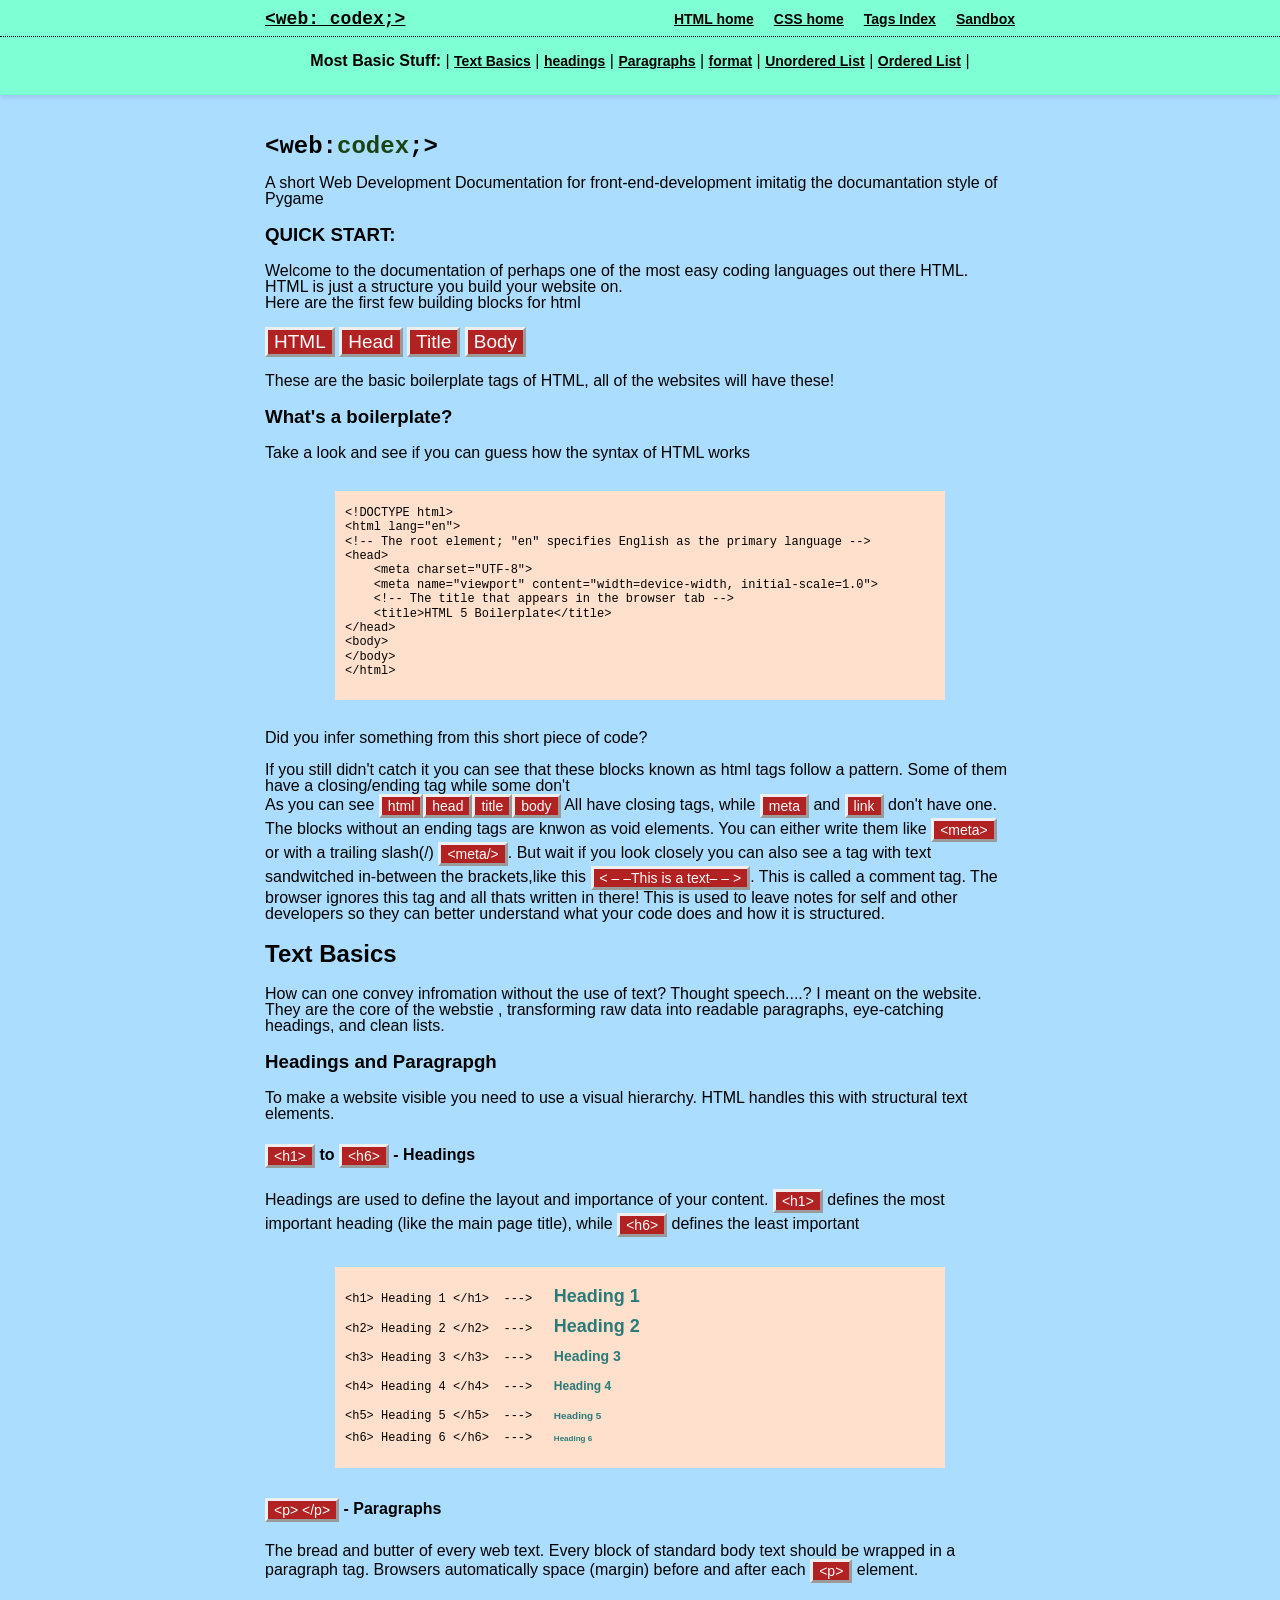
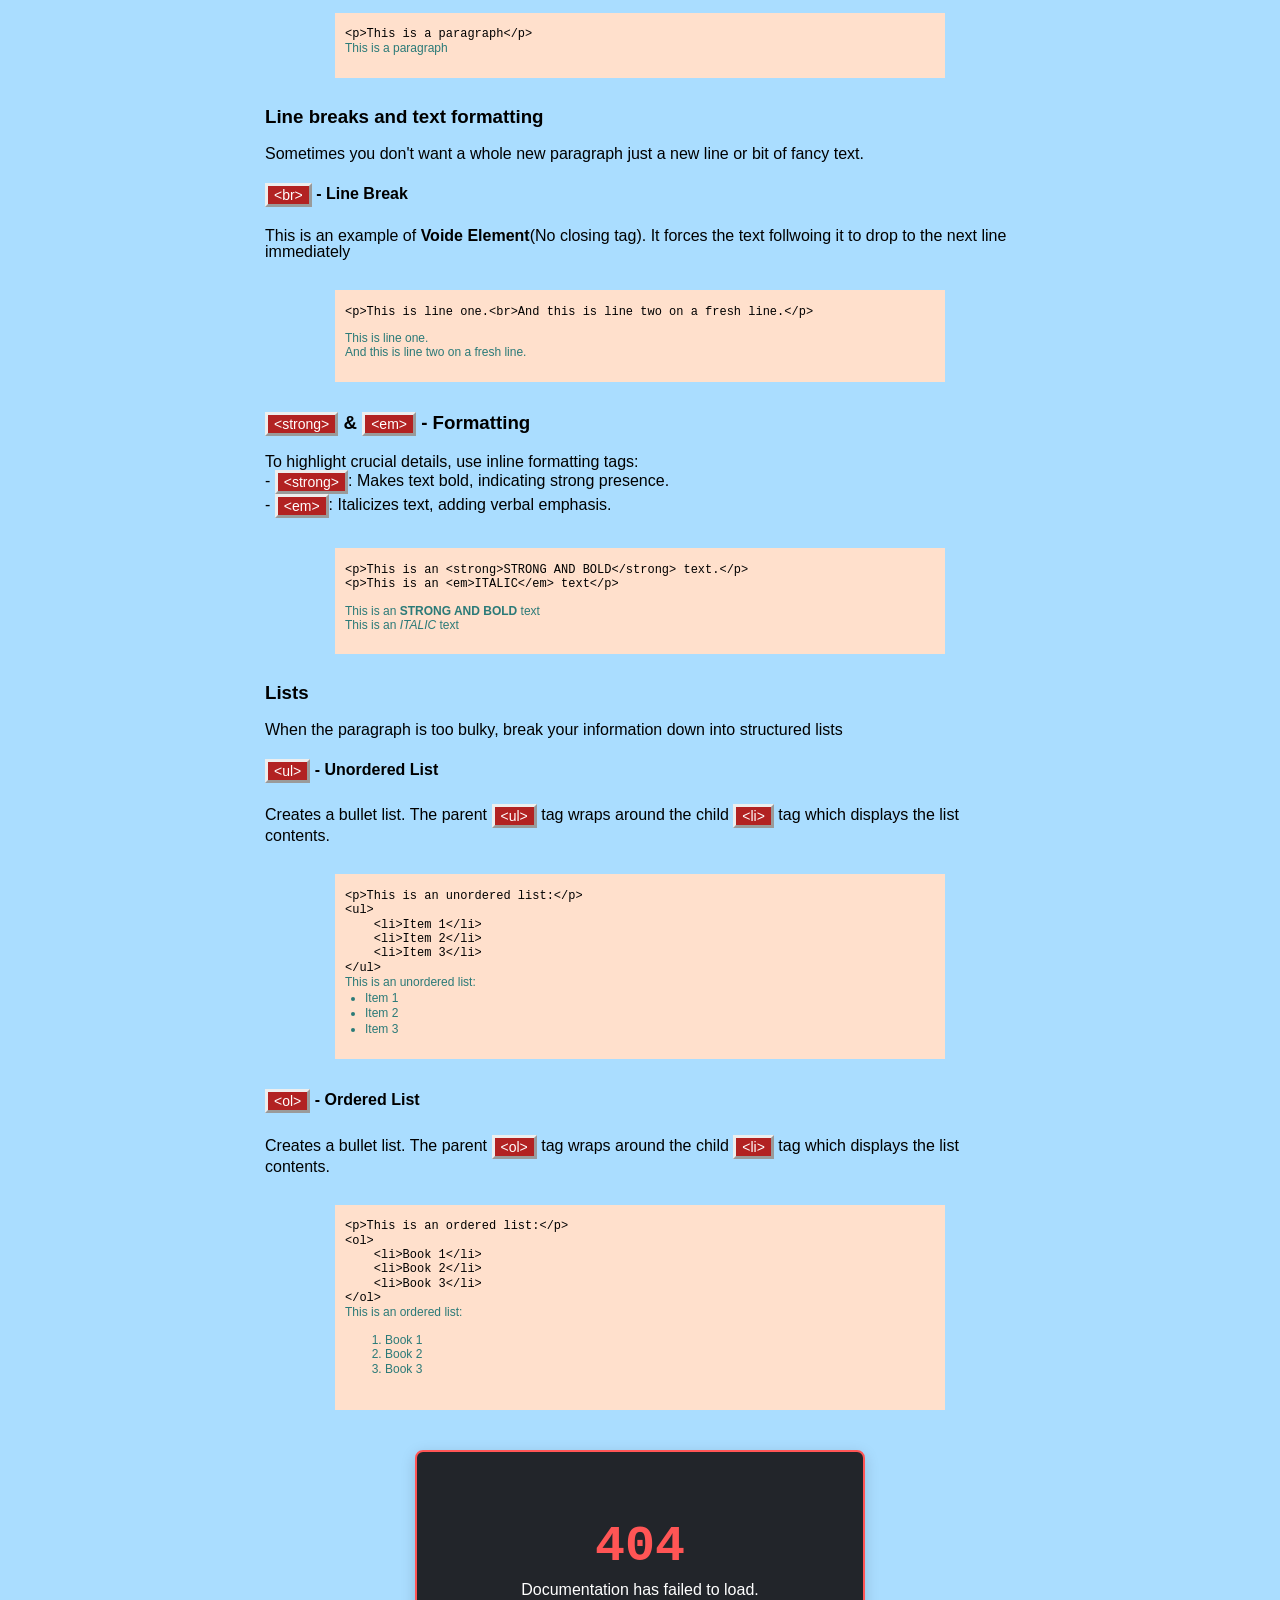
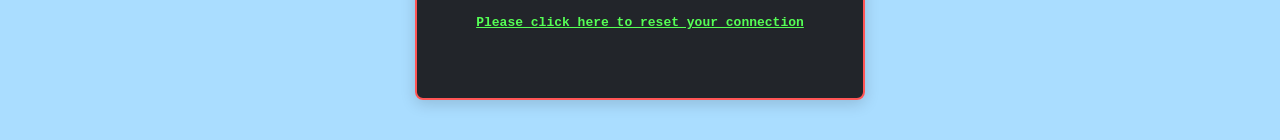
<file: index.html>
<!DOCTYPE html>
<html lang="en">
<head>
    <meta charset="UTF-8"> 
    <meta name="viewport" content="width=device-width, initial-scale=1.0">
    <title>&lt;web: codex;&gt;</title>
    <link rel="stylesheet" href="style.css">
</head>
<body style="background-color: #AADDFF;">

<!--Navigation Bar-->
<nav class = "top-navbar">
    <div class="nav-container">
        <a href="#home" class="nav-brand">&lt;web: codex;&gt;</a>
        <ul class="nav-links">
            <li><a href="https://developer.mozilla.org/en-US/docs/Web/HTML" target="_blank">HTML home</a></li>
            <li><a href="https://developer.mozilla.org/en-US/docs/Web/CSS/Guides/Colors/Applying_color" target="_blank">CSS home</a></li>
            <li><a href="https://developer.mozilla.org/en-US/docs/Web/HTML/Reference/Elements" target="_blank">Tags Index</a></li>
            <li><a href="https://codepen.io/marcysutton/pen/ZYqjPj" target="_blank">Sandbox</a></li>
        </ul>
    </div> 
    <hr style="color:black;border-bottom:none;border-style: dotted;border-bottom-style:none;">
    <p class="nav-p">
        <b>Most Basic Stuff: </b> | <a href="#text-basics">Text Basics</a> | <a href="#headings">headings</a> | <a href="#paragraphs">Paragraphs</a>
        | <a href="#format">format</a> | <a href="#unordered-list">Unordered List</a> | <a href="#ordered-list">Ordered List</a> |
    </p>
</nav>
<div class="main">
    <div id="html-home"> 
        <h1 id="home" class="docs-logo highlight" >&lt;web:<span class="highlight">codex</span>;&gt;</h1>
    </div>

    <p>
        A short Web Development Documentation for front-end-development 
        imitatig the documantation style of Pygame 
    </p>
    
    <section>  <!--intro plus boiler plate-->
        <h3>QUICK START:</h3>
        <p>Welcome to the documentation of perhaps one of the most easy coding languages out there HTML. <br> HTML is just a structure you build your website on. <br> Here are the first few building blocks for html
        </p>
        <button class="lable-blocks">HTML</button>
        <button class="lable-blocks">Head</button>
        <button class="lable-blocks">Title</button>
        <button class="lable-blocks">Body</button>
        <br>
        <p>These are the basic boilerplate tags of HTML, all of the websites will have these!</p>

        <h3> What's a boilerplate? </h3>
        <p> Take a look and see if you can guess how the syntax of HTML works</p>

<div id="boilerplate" class="code">
<pre><code id="boiler-text">
&lt;!DOCTYPE html&gt;
&lt;html lang="en"&gt; 
&lt;!-- The root element; "en" specifies English as the primary language --&gt;
&lt;head&gt;
    &lt;meta charset="UTF-8"&gt; 
    &lt;meta name="viewport" content="width=device-width, initial-scale=1.0"&gt;
    &lt;!-- The title that appears in the browser tab --&gt;
    &lt;title&gt;HTML 5 Boilerplate&lt;/title&gt; 
&lt;/head&gt;
&lt;body&gt;
&lt;/body&gt;
&lt;/html&gt;
</code></pre>
</div>
        <p> Did you infer something from this short piece of code? </p>
        <p> If you still didn't catch it you can see that these blocks known as html tags follow a pattern. Some of them have a closing/ending tag while some don't <br>
        As you can see <button class="blocks">html</button><button class="blocks">head</button><button class="blocks">title</button><button class="blocks">body</button> All have closing tags,
        while <button class="blocks">meta</button> and <button class="blocks">link</button> don't have one. The blocks without an ending tags are knwon as void elements. You can
        either write them like <button class="blocks">&lt;meta&gt;</button> or with a trailing slash(/) <button class="blocks">&lt;meta/&gt;</button>. But wait if you look closely 
        you can also see a tag with text sandwitched in-between the brackets,like this  <button class="blocks">&lt; &ndash; &ndash;This is a text&ndash; &ndash; &gt;</button>. 
        This is called a comment tag. The browser ignores this tag and all thats written in there! This is used to leave notes for self and other developers 
        so they can better understand what your code does and how it is structured.</p>
    </section>

    <section> <!--text basics-->    
        <h2 id="text-basics">Text Basics</h2>
        <p > How can one convey infromation without the use of text? Thought speech....? I meant on the website. They are the core of the webstie 
            , transforming raw data into readable paragraphs, eye-catching headings, and clean  lists.</p>
            <h3 id="headings">Headings and Paragrapgh</h3>
            <p>To make a website visible you need to use a visual hierarchy. HTML handles this with structural text elements.</p>
                 
            <h4><button class="blocks">&lt;h1&gt;</button> to  <button class="blocks">&lt;h6&gt;</button> - Headings </h4>
            <p>Headings are used to define the layout and importance of your content. <button class="blocks">&lt;h1&gt;</button> defines the most
            important heading (like the main page title), while <button class="blocks">&lt;h6&gt;</button> defines the least important</p>
            
<div class="code">
<pre><code>
&lt;h1&gt; Heading 1 &lt;/h1&gt;  --->   <h1 style="display: inline; line-height: 30px;">Heading 1</h1>
&lt;h2&gt; Heading 2 &lt;/h2&gt;  --->   <h2 style="display: inline; line-height: 30px;" >Heading 2</h2>
&lt;h3&gt; Heading 3 &lt;/h3&gt;  --->   <h3 style="display: inline; line-height: 30px;">Heading 3</h3>
&lt;h4&gt; Heading 4 &lt;/h4&gt;  --->   <h4 style="display: inline; line-height: 30px;">Heading 4</h4>
&lt;h5&gt; Heading 5 &lt;/h5&gt;  --->   <h5 style="display: inline; line-height: 30px;">Heading 5</h5>
&lt;h6&gt; Heading 6 &lt;/h6&gt;  --->   <h6 style="display: inline; line-height: 0px;">Heading 6</h6>
</code></pre>
</div>
            <h4  id="paragraphs"><button class="blocks">&lt;p&gt; &lt;/p&gt;</button> - Paragraphs </h4> 
            <p>The bread and butter of every web text. Every block of standard body text should be wrapped in a paragraph tag. 
                Browsers automatically space (margin) before and after each <button class="blocks">&lt;p&gt;</button> element.
            </p>
<div class="code">
<pre><code>
&lt;p&gt;This is a paragraph&lt;/p&gt;
<p style="display: inline; line-height: 10px;">This is a paragraph</p></code></pre>
</div>
            <h3 id="format">Line breaks and text formatting </h2>
            <p>Sometimes you don't want a whole new paragraph just a new line or bit of fancy text.</p>
            <h4><button class="blocks">&lt;br&gt;</button> - Line Break</h4>
            <p>This is an example of <strong>Voide Element</strong>(No closing tag). It forces the text follwoing it to drop to the next line immediately</p>
<div id="line-break" class="code">
<pre><code>
&lt;p&gt;This is line one.&lt;br&gt;And this is line two on a fresh line.&lt;/p&gt;
<span class="output"><P>This is line one.<br>And this is line two on a fresh line.</P></span><span></span></code></pre>
</div>
        <h3><button class="blocks">&lt;strong&gt;</button> & <button class="blocks">&lt;em&gt;</button> - Formatting</h3>
        <p>To highlight crucial details, use inline formatting tags:<br>
            - <button class="blocks">&lt;strong&gt;</button>: Makes text bold, indicating strong presence.<br>
            - <button class="blocks">&lt;em&gt;</button>: Italicizes text, adding verbal emphasis.
        </p>
<div id="strong-em" class="code">
<pre><code>
&lt;p&gt;This is an &lt;strong&gt;STRONG AND BOLD&lt;/strong&gt; text.&lt;/p&gt;
&lt;p&gt;This is an &lt;em&gt;ITALIC&lt;/em&gt; text&lt;/p&gt;
<p>This is an <strong>STRONG AND BOLD</strong> text<br>This is an <em>ITALIC</em> text</p></code></pre>
</div>
    <h3>Lists</h3>
    <p>When the paragraph is too bulky, break your information down into structured lists</p>
    <h4 id="unordered-list"><button class="blocks">&lt;ul&gt;</button> - Unordered List</h4>
    <p>Creates a bullet list. The parent <button class="blocks">&lt;ul&gt;</button> tag wraps around the child 
    <button class="blocks">&lt;li&gt;</button> tag which displays the list contents.</p>

<div id="unordered-list" class="code">
<pre><code>
&lt;p&gt;This is an unordered list:&lt;/p&gt;
&lt;ul&gt;
    &lt;li&gt;Item 1&lt;/li&gt;
    &lt;li&gt;Item 2&lt;/li&gt;
    &lt;li&gt;Item 3&lt;/li&gt;
&lt;/ul&gt;
<span class="my-span-preview"><p>This is an unordered list:</p><ul><li>Item 1</li><li>Item 2</li><li>Item 3</li></ul></span>
</code></pre>
</div>

    <h4 id="ordered-list"><button class="blocks">&lt;ol&gt;</button> - Ordered List</h4>
    <p>Creates a bullet list. The parent <button class="blocks">&lt;ol&gt;</button> tag wraps around the child 
    <button class="blocks">&lt;li&gt;</button> tag which displays the list contents.</p>

<div id="unordered-list" class="code">
<pre><code>
&lt;p&gt;This is an ordered list:&lt;/p&gt;
&lt;ol&gt;
    &lt;li&gt;Book 1&lt;/li&gt;
    &lt;li&gt;Book 2&lt;/li&gt;
    &lt;li&gt;Book 3&lt;/li&gt;
&lt;/ol&gt;
<span class="my-span-preview"><p>This is an ordered list:</p><ol><li>Book 1</li><li>Book 2</li><li>Book 3</li></ol></span>
</span></code></pre>
</div>

    </section>

<section id="sandbox" class="easter-egg-section">
    <div class="flip-card-container">
        <div class="flip-card-inner">
            
            <div class="flip-card-front">
                <div class="error-screen">
                    <span class="error-code">404</span>
                    <p class="error-text">Documentation has failed to load.</p>
                    <a href="#home" class="error-link">Please click here to reset your connection</a>
                </div>
            </div>
            
            <div class="flip-card-back">
                <div class="dev-screen">
                    <span class="dev-icon">🚧</span>
                    <h3>Gotcha!</h3>
                    <p>The website is still under development.</p>
                    <p class="dev-subtext">This was only a small part of the entire documentation website...</p>
                    <p class="dev-subtext"><strong>This should not affect my sumbission though!? Well answer me this if 
                        I were to make an internet simulator instead of this site, would you have accepted the half of the internet or 
                    demanded the full blown version? </strong></p>
                </div>
            </div>

        </div>
    </div>
</section>


</div>
</body>
</html>
</file>
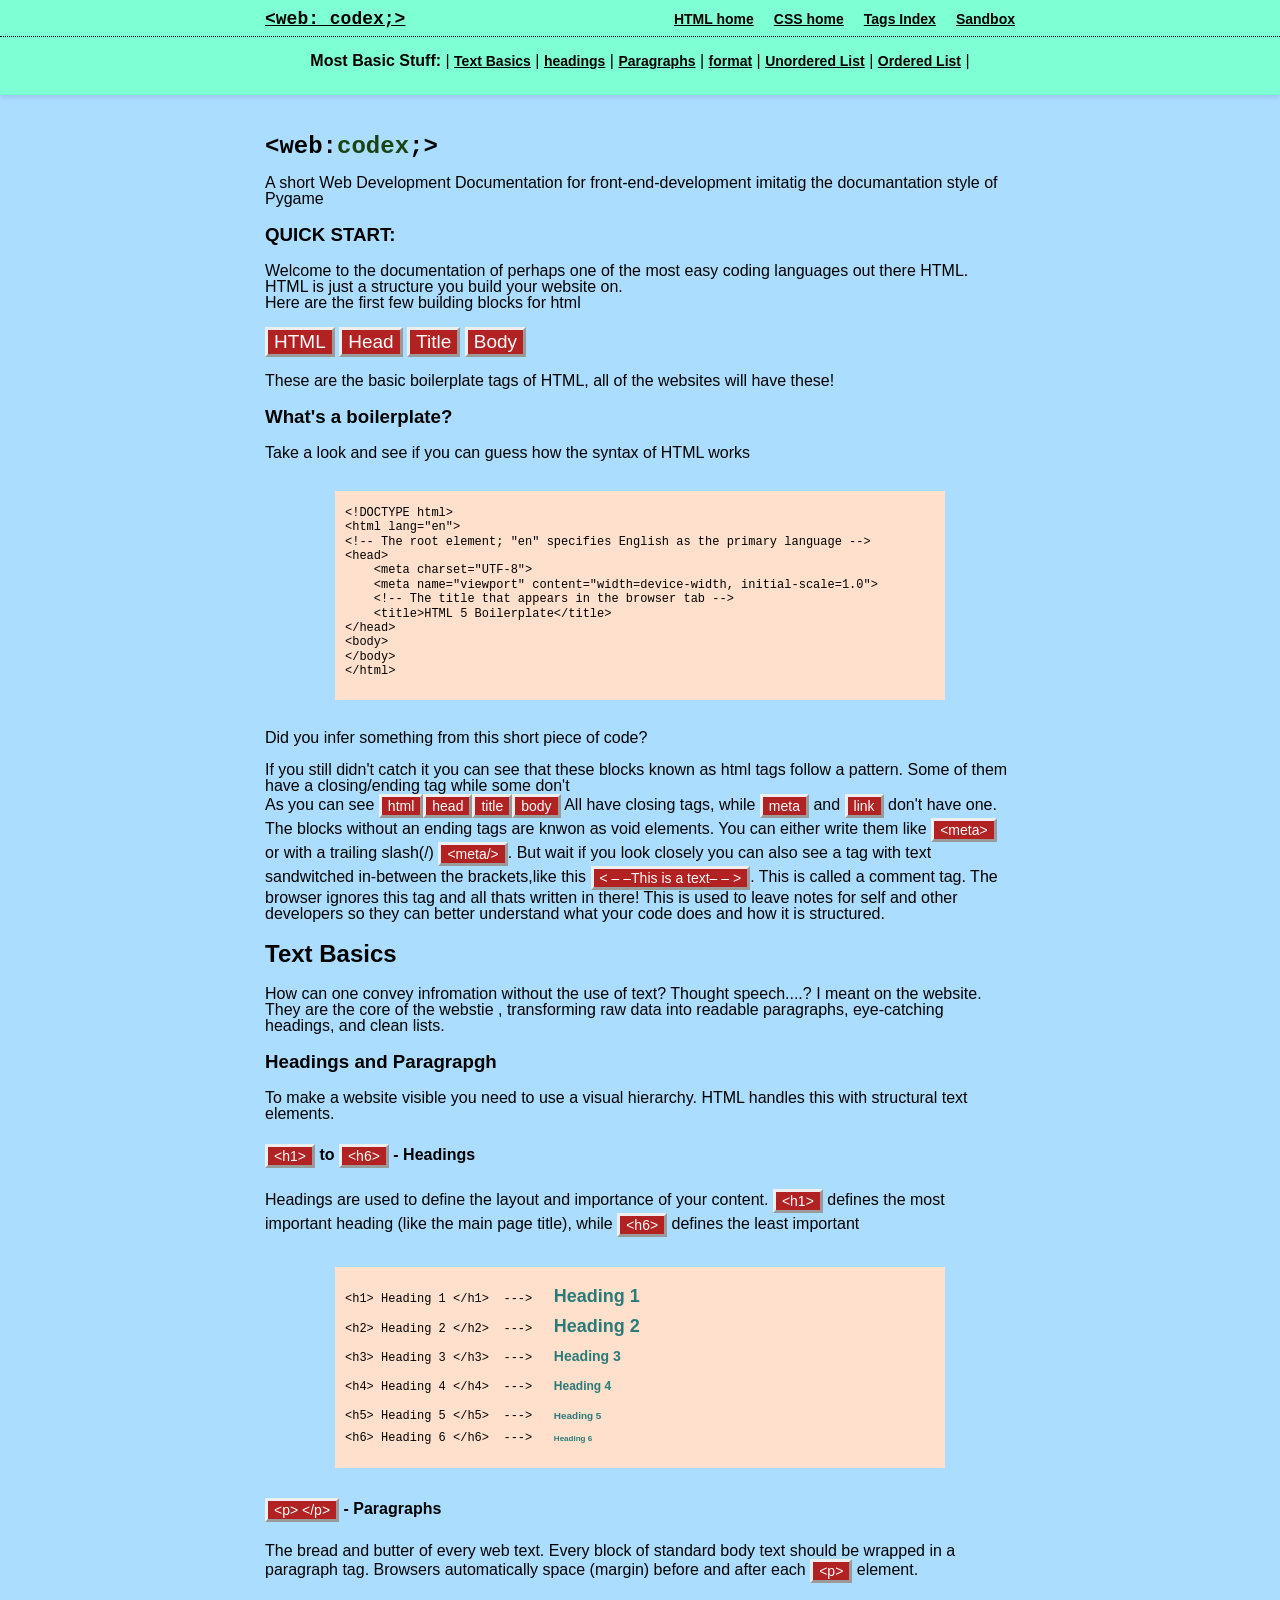
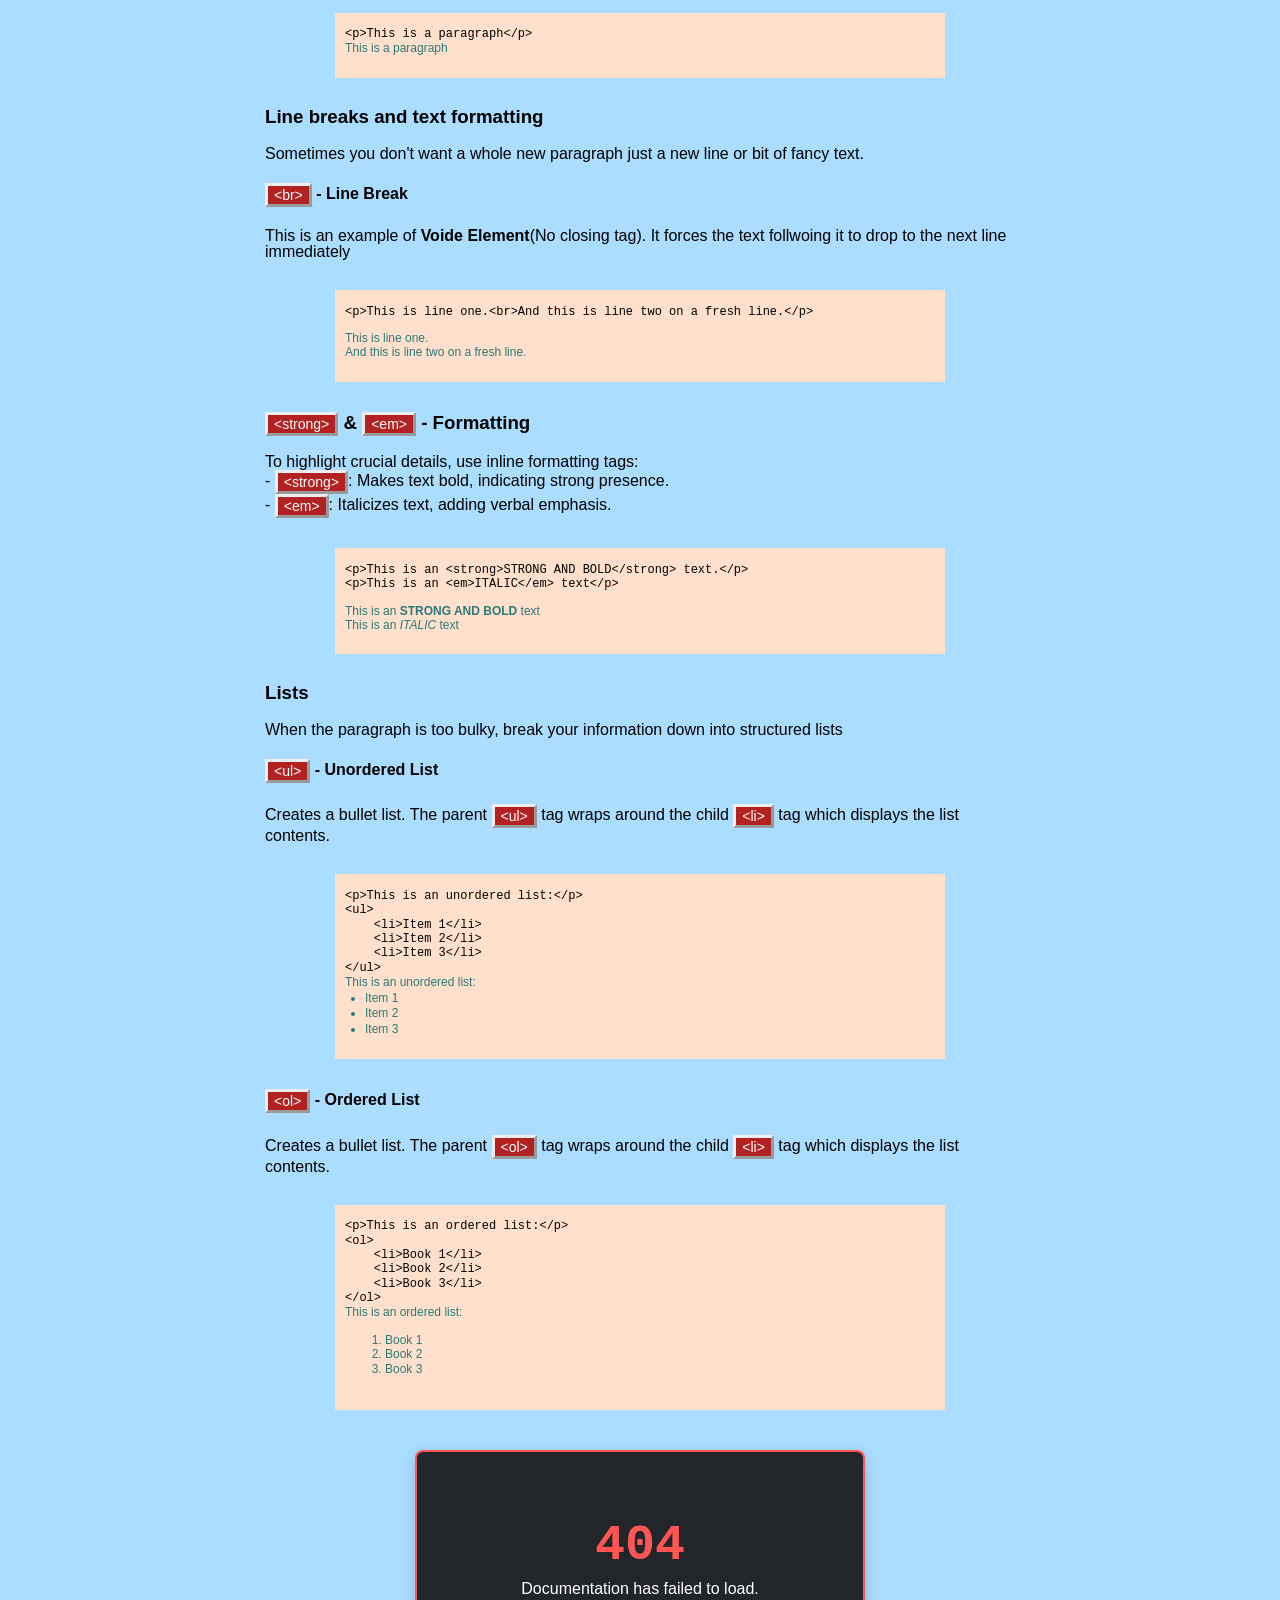
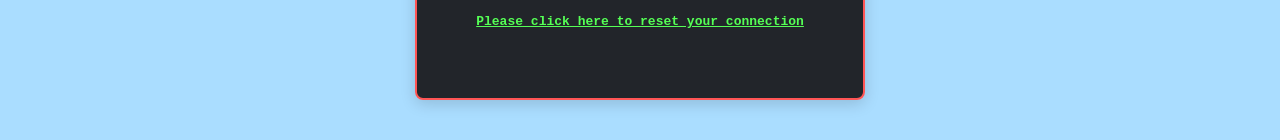
<file: src/index.html>
<!DOCTYPE html>
<html lang="en">
<head>
    <meta charset="UTF-8"> 
    <meta name="viewport" content="width=device-width, initial-scale=1.0">
    <title>&lt;web: codex;&gt;</title>
    <link rel="stylesheet" href="style.css">
</head>
<body style="background-color: #AADDFF;">

<!--Navigation Bar-->
<nav class = "top-navbar">
    <div class="nav-container">
        <a href="#home" class="nav-brand">&lt;web: codex;&gt;</a>
        <ul class="nav-links">
            <li><a href="https://developer.mozilla.org/en-US/docs/Web/HTML" target="_blank">HTML home</a></li>
            <li><a href="https://developer.mozilla.org/en-US/docs/Web/CSS/Guides/Colors/Applying_color" target="_blank">CSS home</a></li>
            <li><a href="https://developer.mozilla.org/en-US/docs/Web/HTML/Reference/Elements" target="_blank">Tags Index</a></li>
            <li><a href="https://codepen.io/marcysutton/pen/ZYqjPj" target="_blank">Sandbox</a></li>
        </ul>
    </div> 
    <hr style="color:black;border-bottom:none;border-style: dotted;border-bottom-style:none;">
    <p class="nav-p">
        <b>Most Basic Stuff: </b> | <a href="#text-basics">Text Basics</a> | <a href="#headings">headings</a> | <a href="#paragraphs">Paragraphs</a>
        | <a href="#format">format</a> | <a href="#unordered-list">Unordered List</a> | <a href="#ordered-list">Ordered List</a> |
    </p>
</nav>
<div class="main">
    <div id="html-home"> 
        <h1 id="home" class="docs-logo highlight" >&lt;web:<span class="highlight">codex</span>;&gt;</h1>
    </div>

    <p>
        A short Web Development Documentation for front-end-development 
        imitatig the documantation style of Pygame 
    </p>
    
    <section>  <!--intro plus boiler plate-->
        <h3>QUICK START:</h3>
        <p>Welcome to the documentation of perhaps one of the most easy coding languages out there HTML. <br> HTML is just a structure you build your website on. <br> Here are the first few building blocks for html
        </p>
        <button class="lable-blocks">HTML</button>
        <button class="lable-blocks">Head</button>
        <button class="lable-blocks">Title</button>
        <button class="lable-blocks">Body</button>
        <br>
        <p>These are the basic boilerplate tags of HTML, all of the websites will have these!</p>

        <h3> What's a boilerplate? </h3>
        <p> Take a look and see if you can guess how the syntax of HTML works</p>

<div id="boilerplate" class="code">
<pre><code id="boiler-text">
&lt;!DOCTYPE html&gt;
&lt;html lang="en"&gt; 
&lt;!-- The root element; "en" specifies English as the primary language --&gt;
&lt;head&gt;
    &lt;meta charset="UTF-8"&gt; 
    &lt;meta name="viewport" content="width=device-width, initial-scale=1.0"&gt;
    &lt;!-- The title that appears in the browser tab --&gt;
    &lt;title&gt;HTML 5 Boilerplate&lt;/title&gt; 
&lt;/head&gt;
&lt;body&gt;
&lt;/body&gt;
&lt;/html&gt;
</code></pre>
</div>
        <p> Did you infer something from this short piece of code? </p>
        <p> If you still didn't catch it you can see that these blocks known as html tags follow a pattern. Some of them have a closing/ending tag while some don't <br>
        As you can see <button class="blocks">html</button><button class="blocks">head</button><button class="blocks">title</button><button class="blocks">body</button> All have closing tags,
        while <button class="blocks">meta</button> and <button class="blocks">link</button> don't have one. The blocks without an ending tags are knwon as void elements. You can
        either write them like <button class="blocks">&lt;meta&gt;</button> or with a trailing slash(/) <button class="blocks">&lt;meta/&gt;</button>. But wait if you look closely 
        you can also see a tag with text sandwitched in-between the brackets,like this  <button class="blocks">&lt; &ndash; &ndash;This is a text&ndash; &ndash; &gt;</button>. 
        This is called a comment tag. The browser ignores this tag and all thats written in there! This is used to leave notes for self and other developers 
        so they can better understand what your code does and how it is structured.</p>
    </section>

    <section> <!--text basics-->    
        <h2 id="text-basics">Text Basics</h2>
        <p > How can one convey infromation without the use of text? Thought speech....? I meant on the website. They are the core of the webstie 
            , transforming raw data into readable paragraphs, eye-catching headings, and clean  lists.</p>
            <h3 id="headings">Headings and Paragrapgh</h3>
            <p>To make a website visible you need to use a visual hierarchy. HTML handles this with structural text elements.</p>
                 
            <h4><button class="blocks">&lt;h1&gt;</button> to  <button class="blocks">&lt;h6&gt;</button> - Headings </h4>
            <p>Headings are used to define the layout and importance of your content. <button class="blocks">&lt;h1&gt;</button> defines the most
            important heading (like the main page title), while <button class="blocks">&lt;h6&gt;</button> defines the least important</p>
            
<div class="code">
<pre><code>
&lt;h1&gt; Heading 1 &lt;/h1&gt;  --->   <h1 style="display: inline; line-height: 30px;">Heading 1</h1>
&lt;h2&gt; Heading 2 &lt;/h2&gt;  --->   <h2 style="display: inline; line-height: 30px;" >Heading 2</h2>
&lt;h3&gt; Heading 3 &lt;/h3&gt;  --->   <h3 style="display: inline; line-height: 30px;">Heading 3</h3>
&lt;h4&gt; Heading 4 &lt;/h4&gt;  --->   <h4 style="display: inline; line-height: 30px;">Heading 4</h4>
&lt;h5&gt; Heading 5 &lt;/h5&gt;  --->   <h5 style="display: inline; line-height: 30px;">Heading 5</h5>
&lt;h6&gt; Heading 6 &lt;/h6&gt;  --->   <h6 style="display: inline; line-height: 0px;">Heading 6</h6>
</code></pre>
</div>
            <h4  id="paragraphs"><button class="blocks">&lt;p&gt; &lt;/p&gt;</button> - Paragraphs </h4> 
            <p>The bread and butter of every web text. Every block of standard body text should be wrapped in a paragraph tag. 
                Browsers automatically space (margin) before and after each <button class="blocks">&lt;p&gt;</button> element.
            </p>
<div class="code">
<pre><code>
&lt;p&gt;This is a paragraph&lt;/p&gt;
<p style="display: inline; line-height: 10px;">This is a paragraph</p></code></pre>
</div>
            <h3 id="format">Line breaks and text formatting </h2>
            <p>Sometimes you don't want a whole new paragraph just a new line or bit of fancy text.</p>
            <h4><button class="blocks">&lt;br&gt;</button> - Line Break</h4>
            <p>This is an example of <strong>Voide Element</strong>(No closing tag). It forces the text follwoing it to drop to the next line immediately</p>
<div id="line-break" class="code">
<pre><code>
&lt;p&gt;This is line one.&lt;br&gt;And this is line two on a fresh line.&lt;/p&gt;
<span class="output"><P>This is line one.<br>And this is line two on a fresh line.</P></span><span></span></code></pre>
</div>
        <h3><button class="blocks">&lt;strong&gt;</button> & <button class="blocks">&lt;em&gt;</button> - Formatting</h3>
        <p>To highlight crucial details, use inline formatting tags:<br>
            - <button class="blocks">&lt;strong&gt;</button>: Makes text bold, indicating strong presence.<br>
            - <button class="blocks">&lt;em&gt;</button>: Italicizes text, adding verbal emphasis.
        </p>
<div id="strong-em" class="code">
<pre><code>
&lt;p&gt;This is an &lt;strong&gt;STRONG AND BOLD&lt;/strong&gt; text.&lt;/p&gt;
&lt;p&gt;This is an &lt;em&gt;ITALIC&lt;/em&gt; text&lt;/p&gt;
<p>This is an <strong>STRONG AND BOLD</strong> text<br>This is an <em>ITALIC</em> text</p></code></pre>
</div>
    <h3>Lists</h3>
    <p>When the paragraph is too bulky, break your information down into structured lists</p>
    <h4 id="unordered-list"><button class="blocks">&lt;ul&gt;</button> - Unordered List</h4>
    <p>Creates a bullet list. The parent <button class="blocks">&lt;ul&gt;</button> tag wraps around the child 
    <button class="blocks">&lt;li&gt;</button> tag which displays the list contents.</p>

<div id="unordered-list" class="code">
<pre><code>
&lt;p&gt;This is an unordered list:&lt;/p&gt;
&lt;ul&gt;
    &lt;li&gt;Item 1&lt;/li&gt;
    &lt;li&gt;Item 2&lt;/li&gt;
    &lt;li&gt;Item 3&lt;/li&gt;
&lt;/ul&gt;
<span class="my-span-preview"><p>This is an unordered list:</p><ul><li>Item 1</li><li>Item 2</li><li>Item 3</li></ul></span>
</code></pre>
</div>

    <h4 id="ordered-list"><button class="blocks">&lt;ol&gt;</button> - Ordered List</h4>
    <p>Creates a bullet list. The parent <button class="blocks">&lt;ol&gt;</button> tag wraps around the child 
    <button class="blocks">&lt;li&gt;</button> tag which displays the list contents.</p>

<div id="unordered-list" class="code">
<pre><code>
&lt;p&gt;This is an ordered list:&lt;/p&gt;
&lt;ol&gt;
    &lt;li&gt;Book 1&lt;/li&gt;
    &lt;li&gt;Book 2&lt;/li&gt;
    &lt;li&gt;Book 3&lt;/li&gt;
&lt;/ol&gt;
<span class="my-span-preview"><p>This is an ordered list:</p><ol><li>Book 1</li><li>Book 2</li><li>Book 3</li></ol></span>
</span></code></pre>
</div>

    </section>

<section id="sandbox" class="easter-egg-section">
    <div class="flip-card-container">
        <div class="flip-card-inner">
            
            <div class="flip-card-front">
                <div class="error-screen">
                    <span class="error-code">404</span>
                    <p class="error-text">Documentation has failed to load.</p>
                    <a href="#home" class="error-link">Please click here to reset your connection</a>
                </div>
            </div>
            
            <div class="flip-card-back">
                <div class="dev-screen">
                    <span class="dev-icon">🚧</span>
                    <h3>Gotcha!</h3>
                    <p>The website is still under development.</p>
                    <p class="dev-subtext">This was only a small part of the entire documentation website...</p>
                    <p class="dev-subtext"><strong>This should not affect my sumbission though!? Well answer me this if 
                        I were to make an internet simulator instead of this site, would you have accepted the half of the internet or 
                    demanded the full blown version? </strong></p>
                </div>
            </div>

        </div>
    </div>
</section>


</div>
</body>
</html>
</file>
<file: style.css>
.lable-blocks {
    background-color: firebrick;
    color: white;
    font-size: 19px;
    display: inline-block;
    float: none;
    margin: 0;
    border-color: whitesmoke;
    border: outset;
    vertical-align: middle;


    transition: all 0.3s ease-out;
}

.lable-blocks:active, .lable-blocks:hover {
    transform: scale(1.20);
    background-color: brown;
    color: whitesmoke;
    cursor: pointer;    
}

.blocks {
    background-color: firebrick;
    color: white;
    font-size: 14px;
    display: inline-block;
    margin: 0;
    border-color: whitesmoke;
    border: outset;
    vertical-align: middle;


    transition: all 0.3s ease-out;
}

.blocks:active, .blocks:hover {
    transform: scale(1.09);
    background-color: brown;
    color: whitesmoke;
    cursor: pointer;    
}

.code {
    background-color: #FFE0CC;

    width: 80%;
    margin: 30px auto;
    padding: 0px 0px 10px 10px;
    

    font-size: 12px;
    font-weight: 500;
}

.main {
    max-width: 750px;
    width: 90%;
    margin: 40px auto;
    text-align: left;
}
p {
    font-family: Arial, Helvetica, sans-serif;
}

body {
    font-family: sans-serif;
    color: black; 
    font-style: normal;
    text-decoration: none;
    text-align: center;
    
    line-height: 1;
    font-weight: inherit;

    margin: 0;
    padding: 0;
}

pre {
    font-family: monospace;
    line-height: 120%;

}

.docs-logo {
    font-family: 'Courier New', Courier, monospace;
    font-size: 24px;
}
.docs-logo .highlight {
  color: #1a4314; /* Pygame green accent */
}


.top-navbar {
    background-color:aquamarine;
    width: 100%;
    position: sticky;
    top: 0;
    z-index: 1000;
    box-shadow: 0 2px 5px rgba(0, 0, 0, 0.1);
    padding: 10px 0;
    
}

.nav-container {
    max-width: 750px;
    width: 90%;
    margin: 0 auto;
    display: flex;
    justify-content: space-between;
    align-items: center ;
}

.nav-brand {
    font-family: 'Courier New', Courier, monospace;
    font-weight: bold;
    font-size: 18px;
    color: black;
}
.nav-links {
    list-style: none;
    margin: 0;
    padding: 0;
    display: flex;
    gap: 20px;
}

.nav-links a {
    font-family: Arial, Helvetica, sans-serif;
    font-size: 14px;
    font-weight: bold;
    color: rgb(0, 0, 0);
    text-decoration: underline;
    transition: color 0.2s ease;
}

.nav-links a:hover {
    text-decoration: none;
    color: #cd5200; 
}

.nav-p a {
    font-family: Arial, Helvetica, sans-serif;
    font-size: 14px;
    font-weight: bold;
    color: rgb(0, 0, 0);
    text-decoration: underline;
    transition: color 0.2s ease;
}

.nav-p a:hover {
    text-decoration: none;
    color: #cd5200;
}

.code code > * {
    color: #2b7a78; 
    font-family: sans-serif; 
    
}


.my-span-preview {
    display: inline-block;    
    vertical-align: top;      
    font-family: sans-serif;  
}

.my-span-preview p,
.my-span-preview ul {
    margin: 0 !important;
    line-height: 1.3 !important;
}

.my-span-preview ul {
    padding-left: 20px;       
}

:target {
    scroll-margin-top: 130px !important; 
}
html {
    scroll-behavior: smooth;
}


.flip-card-container {
    background-color: transparent;
    width: 450px;
    height: 250px;
    perspective: 1000px;
    margin: 40px auto;
}

.flip-card-inner {
    position:relative;
    width: 100%;
    height: 100%;
    text-align: center;
    transition: transform 0.6s cubic-bezier(0.4, 0, 0.2, 1);
    transform-style: preserve-3d;
    box-shadow: 0 4px 15px rgba(0, 0, 0, 0.15);
    border-radius: 8px;
}

.flip-card-container:hover .flip-card-inner{
    transform: rotateY(180deg);
}

.flip-card-front, .flip-card-back {
    position: absolute;
    width: 100%;
    height: 100%;
    -webkit-backface-visibility: hidden;
    backface-visibility: hidden;
    display: flex;
    flex-direction: column;
    justify-content: center;
    align-items: center;
    padding: 20px;
    border-radius: 8px;
    box-sizing: border-box;
}


.flip-card-front {
    background-color: #22252a; 
    color: #ff5555; 
    border: 2px solid #ff5555;
}

.error-code {
    font-size: 50px;
    font-weight: bold;
    font-family: monospace;
}

.error-text {
    color: #ffffff;
    font-family: sans-serif;
    margin: 10px 0 15px 0 !important;
}

.error-link {
    color: #55ff55;
    text-decoration: underline;
    font-weight: bold;
    font-family: monospace;
    cursor: pointer;
}

.flip-card-back {
    background-color: #fffbf3;
    color: #1a1d20;
    transform: rotateY(180deg);
    border: 2px solid #1a1d20;
}

.dev-icon {
    font-size: 35px;
}

.flip-card-back h3 {
    margin: 5px 0 !important;
    font-family: sans-serif;
}

.flip-card-back p {
    margin: 0 !important;
    font-family: sans-serif;
    font-weight: 500;
}

.dev-subtext {
    font-size: 13px;
    font-style: italic;
    margin-top: 15px !important;
    opacity: 0.8;
}
</file>
<file: src/style.css>
.lable-blocks {
    background-color: firebrick;
    color: white;
    font-size: 19px;
    display: inline-block;
    float: none;
    margin: 0;
    border-color: whitesmoke;
    border: outset;
    vertical-align: middle;


    transition: all 0.3s ease-out;
}

.lable-blocks:active, .lable-blocks:hover {
    transform: scale(1.20);
    background-color: brown;
    color: whitesmoke;
    cursor: pointer;    
}

.blocks {
    background-color: firebrick;
    color: white;
    font-size: 14px;
    display: inline-block;
    margin: 0;
    border-color: whitesmoke;
    border: outset;
    vertical-align: middle;


    transition: all 0.3s ease-out;
}

.blocks:active, .blocks:hover {
    transform: scale(1.09);
    background-color: brown;
    color: whitesmoke;
    cursor: pointer;    
}

.code {
    background-color: #FFE0CC;

    width: 80%;
    margin: 30px auto;
    padding: 0px 0px 10px 10px;
    

    font-size: 12px;
    font-weight: 500;
}

.main {
    max-width: 750px;
    width: 90%;
    margin: 40px auto;
    text-align: left;
}
p {
    font-family: Arial, Helvetica, sans-serif;
}

body {
    font-family: sans-serif;
    color: black; 
    font-style: normal;
    text-decoration: none;
    text-align: center;
    
    line-height: 1;
    font-weight: inherit;

    margin: 0;
    padding: 0;
}

pre {
    font-family: monospace;
    line-height: 120%;

}

.docs-logo {
    font-family: 'Courier New', Courier, monospace;
    font-size: 24px;
}
.docs-logo .highlight {
  color: #1a4314; /* Pygame green accent */
}


.top-navbar {
    background-color:aquamarine;
    width: 100%;
    position: sticky;
    top: 0;
    z-index: 1000;
    box-shadow: 0 2px 5px rgba(0, 0, 0, 0.1);
    padding: 10px 0;
    
}

.nav-container {
    max-width: 750px;
    width: 90%;
    margin: 0 auto;
    display: flex;
    justify-content: space-between;
    align-items: center ;
}

.nav-brand {
    font-family: 'Courier New', Courier, monospace;
    font-weight: bold;
    font-size: 18px;
    color: black;
}
.nav-links {
    list-style: none;
    margin: 0;
    padding: 0;
    display: flex;
    gap: 20px;
}

.nav-links a {
    font-family: Arial, Helvetica, sans-serif;
    font-size: 14px;
    font-weight: bold;
    color: rgb(0, 0, 0);
    text-decoration: underline;
    transition: color 0.2s ease;
}

.nav-links a:hover {
    text-decoration: none;
    color: #cd5200; 
}

.nav-p a {
    font-family: Arial, Helvetica, sans-serif;
    font-size: 14px;
    font-weight: bold;
    color: rgb(0, 0, 0);
    text-decoration: underline;
    transition: color 0.2s ease;
}

.nav-p a:hover {
    text-decoration: none;
    color: #cd5200;
}

.code code > * {
    color: #2b7a78; 
    font-family: sans-serif; 
    
}


.my-span-preview {
    display: inline-block;    
    vertical-align: top;      
    font-family: sans-serif;  
}

.my-span-preview p,
.my-span-preview ul {
    margin: 0 !important;
    line-height: 1.3 !important;
}

.my-span-preview ul {
    padding-left: 20px;       
}

:target {
    scroll-margin-top: 130px !important; 
}
html {
    scroll-behavior: smooth;
}


.flip-card-container {
    background-color: transparent;
    width: 450px;
    height: 250px;
    perspective: 1000px;
    margin: 40px auto;
}

.flip-card-inner {
    position:relative;
    width: 100%;
    height: 100%;
    text-align: center;
    transition: transform 0.6s cubic-bezier(0.4, 0, 0.2, 1);
    transform-style: preserve-3d;
    box-shadow: 0 4px 15px rgba(0, 0, 0, 0.15);
    border-radius: 8px;
}

.flip-card-container:hover .flip-card-inner{
    transform: rotateY(180deg);
}

.flip-card-front, .flip-card-back {
    position: absolute;
    width: 100%;
    height: 100%;
    -webkit-backface-visibility: hidden;
    backface-visibility: hidden;
    display: flex;
    flex-direction: column;
    justify-content: center;
    align-items: center;
    padding: 20px;
    border-radius: 8px;
    box-sizing: border-box;
}


.flip-card-front {
    background-color: #22252a; 
    color: #ff5555; 
    border: 2px solid #ff5555;
}

.error-code {
    font-size: 50px;
    font-weight: bold;
    font-family: monospace;
}

.error-text {
    color: #ffffff;
    font-family: sans-serif;
    margin: 10px 0 15px 0 !important;
}

.error-link {
    color: #55ff55;
    text-decoration: underline;
    font-weight: bold;
    font-family: monospace;
    cursor: pointer;
}

.flip-card-back {
    background-color: #fffbf3;
    color: #1a1d20;
    transform: rotateY(180deg);
    border: 2px solid #1a1d20;
}

.dev-icon {
    font-size: 35px;
}

.flip-card-back h3 {
    margin: 5px 0 !important;
    font-family: sans-serif;
}

.flip-card-back p {
    margin: 0 !important;
    font-family: sans-serif;
    font-weight: 500;
}

.dev-subtext {
    font-size: 13px;
    font-style: italic;
    margin-top: 15px !important;
    opacity: 0.8;
}
</file>
